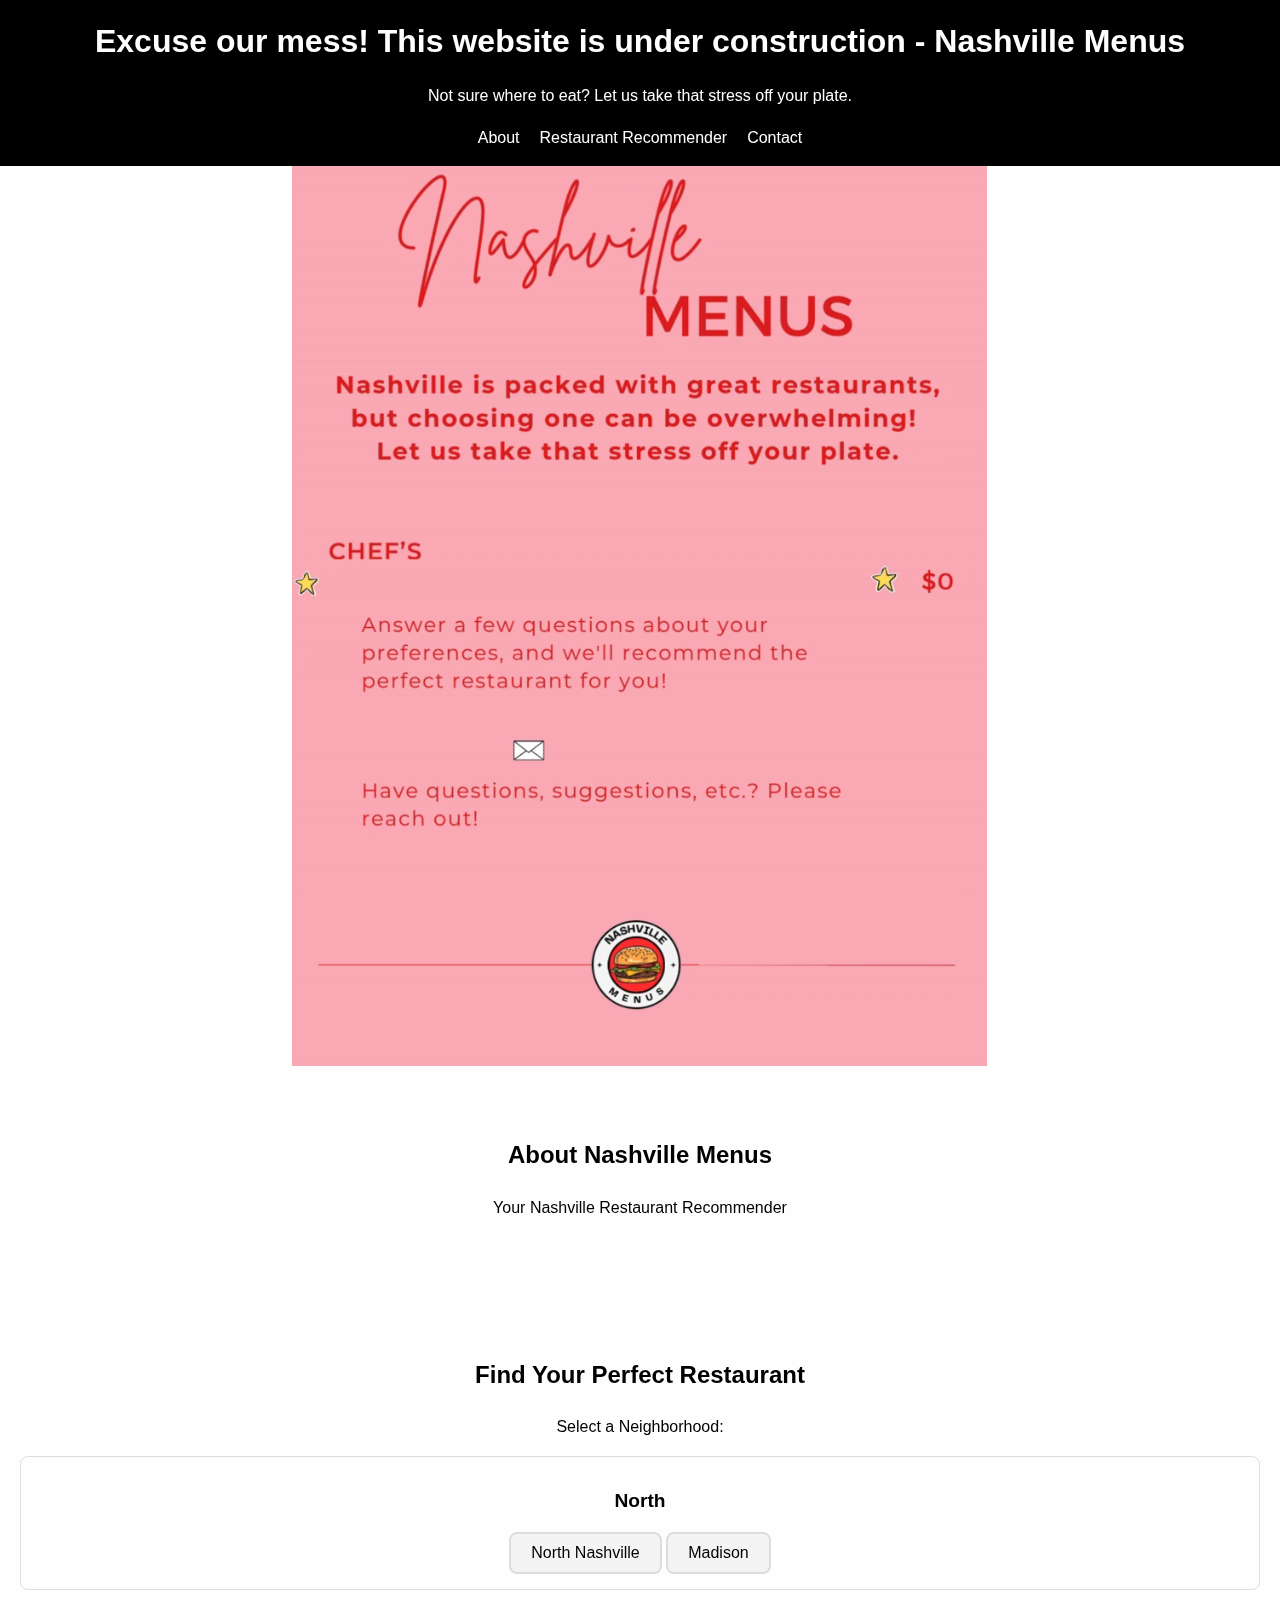
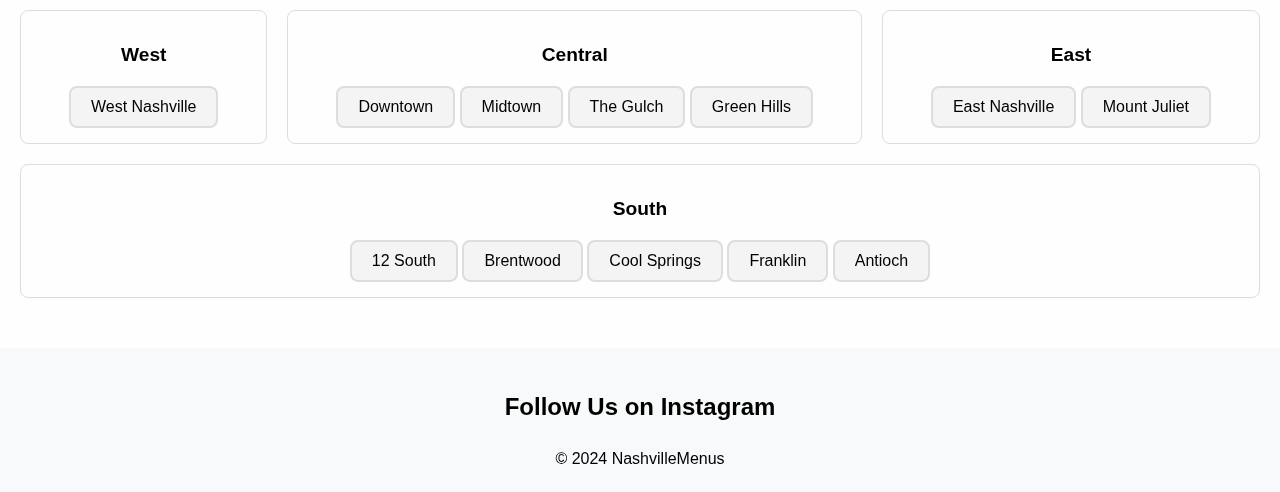
<file: index.html>
<!DOCTYPE html>
<html lang="en">
<head>
  <meta charset="UTF-8">
  <meta name="viewport" content="width=device-width, initial-scale=1.0">
  <title>Nashville Menus</title>
  <link rel="stylesheet" href="styles.css">
  <script src="quiz.js"></script>
</head>
<body>
  <header>
    <h1>Excuse our mess! This website is under construction - Nashville Menus</h1>
    <p class="tagline">Not sure where to eat? Let us take that stress off your plate.</p>
    <nav>
      <ul>
        <li><a href="#about">About</a></li>
        <li><a href="#quiz">Restaurant Recommender</a></li>
        <li><a href="contact.html">Contact</a></li>
      </ul>
    </nav>
  </header>

  <section class="place-setting">
    <video autoplay muted loop playsinline class="background-video">
        <source src="images/menu.mp4" type="video/mp4">
        Your browser does not support the video tag.
    </video>
</section>
   
    <main>
    <section id="about">
      <h2>About Nashville Menus</h2>
      <p>Your Nashville Restaurant Recommender</p>
    </section>

    <section id="quiz">
      <h2>Find Your Perfect Restaurant</h2>
    
      <!-- Step 1: Map with Buttons -->
      <div class="quiz-step" id="step-1">
        <p>Select a Neighborhood:</p>
        <div class="geographical-buttons">
          <!-- North -->
          <div class="region north">
            <h3>North</h3>
            <button type="button" class="neighborhood-button" data-value="North Nashville">North Nashville</button>
            <button type="button" class="neighborhood-button" data-value="Madison">Madison</button>
          </div>
        
          <!-- Central -->
          <div class="region central">
            <h3>Central</h3>
            <button type="button" class="neighborhood-button" data-value="Downtown">Downtown</button>
            <button type="button" class="neighborhood-button" data-value="Midtown">Midtown</button>
            <button type="button" class="neighborhood-button" data-value="The Gulch">The Gulch</button>
            <button type="button" class="neighborhood-button" data-value="Green Hills">Green Hills</button>
          </div>
        
          <!-- East -->
          <div class="region east">
            <h3>East</h3>
            <button type="button" class="neighborhood-button" data-value="East Nashville">East Nashville</button>
            <button type="button" class="neighborhood-button" data-value="Mount Juliet">Mount Juliet</button>
          </div>
        
          <!-- South -->
          <div class="region south">
            <h3>South</h3>
            <button type="button" class="neighborhood-button" data-value="12 South">12 South</button>
            <button type="button" class="neighborhood-button" data-value="Brentwood">Brentwood</button>
            <button type="button" class="neighborhood-button" data-value="Cool Springs">Cool Springs</button>
            <button type="button" class="neighborhood-button" data-value="Franklin">Franklin</button>
            <button type="button" class="neighborhood-button" data-value="Antioch">Antioch</button>
          </div>
        
          <!-- West -->
          <div class="region west">
            <h3>West</h3>
            <button type="button" class="neighborhood-button" data-value="West Nashville">West Nashville</button>
          </div>
        </div>
        
      </div>
    
      <!-- Step 2: Distance Question -->
      <div class="quiz-step" id="step-2" style="display: none;">
        <p>How far are you willing to travel?</p>
        <div id="distance-buttons">
          <button type="button" class="distance-button" data-value="2000">Nearby (close to home)</button>
          <button type="button" class="distance-button" data-value="10000">I don’t mind a short drive</button>
          <button type="button" class="distance-button" data-value="30000">Up for an adventure</button>
        </div>
      </div>
    
      <!-- Step 3: Budget Question -->
      <div class="quiz-step" id="step-3" style="display: none;">
        <p>What's your budget?</p>
        <div id="budget-buttons">
          <button type="button" class="budget-button" data-value="1">$</button>
          <button type="button" class="budget-button" data-value="2">$$</button>
          <button type="button" class="budget-button" data-value="3">$$$</button>
        </div>
      </div>
    
      <!-- Step 4: Cuisine Question -->
      <div class="quiz-step" id="step-4" style="display: none;">
        <p>What cuisine are you craving?</p>
        <input type="text" id="cuisine" placeholder="e.g., BBQ, Italian">
        <button type="button" id="submit-cuisine">Submit</button>
      </div>
    
      <!-- Results Section -->
      <div id="result"></div>
    </section>
    
  </main>

  <footer>
    <section id="instagram">
      <h2>Follow Us on Instagram</h2>
      <script src="https://static.elfsight.com/platform/platform.js" async></script>
      <div class="elfsight-app-5eb15ebc-2562-4ea8-a9a2-37763d4e1b03" data-elfsight-app-lazy></div>
    </section>    
    <p>© 2024 NashvilleMenus</p>
  </footer>

  <script src="quiz.js"></script>


</body>
</html>
</file>
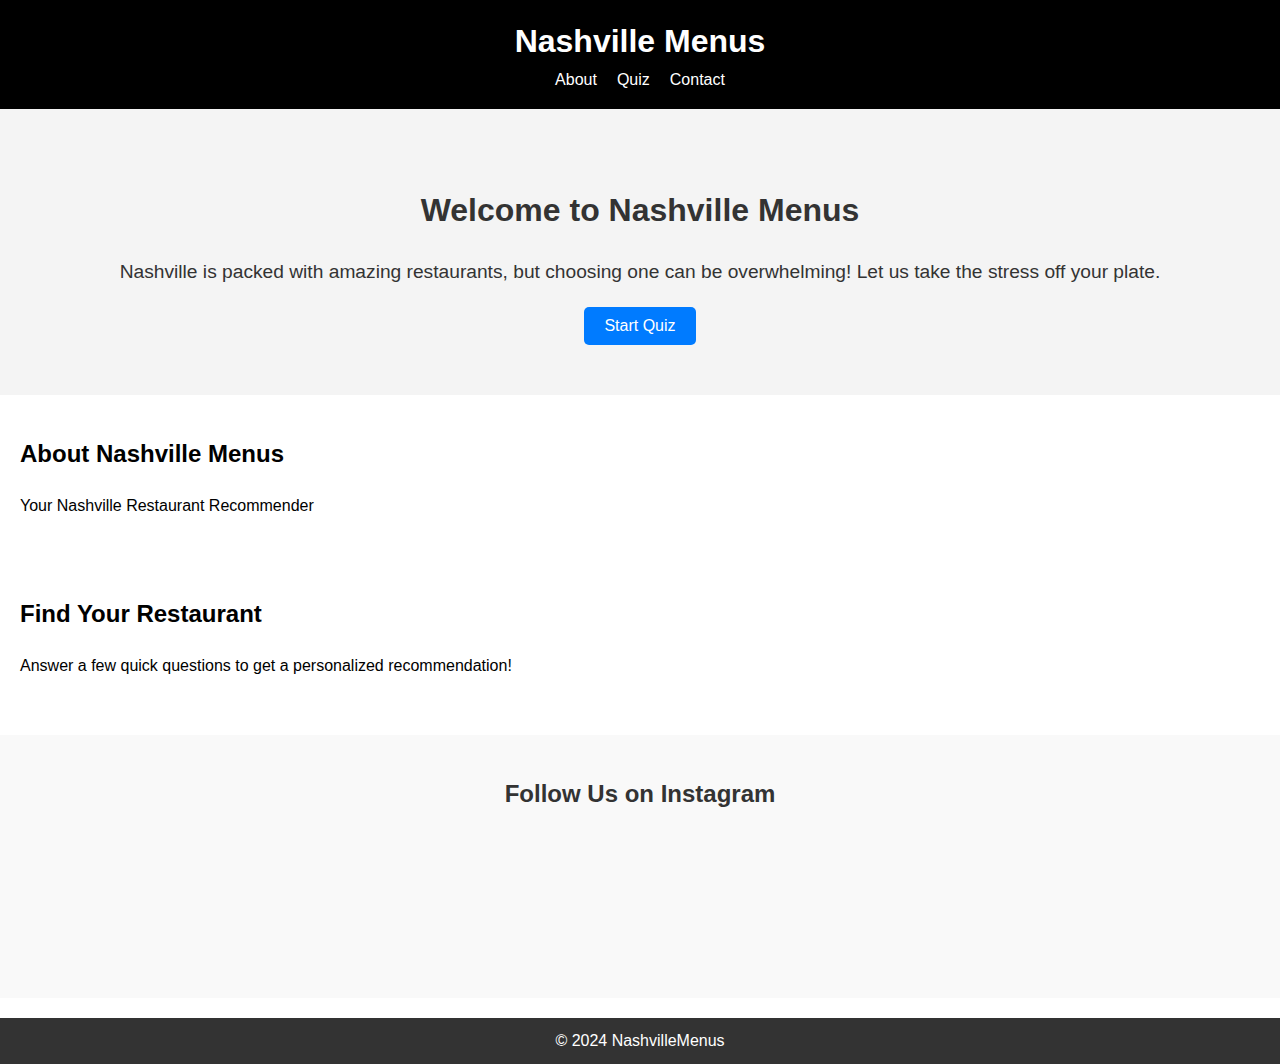
<file: nmSite/index.html>
<!DOCTYPE html>
<html lang="en">
<head>
  <meta charset="UTF-8">
  <meta name="viewport" content="width=device-width, initial-scale=1.0">
  <title>Nashville Menus</title>
  <link rel="stylesheet" href="styles.css"> <!-- Link to your CSS file -->
</head>
<body>
  <header>
    <h1>Nashville Menus</h1>
    <nav>
      <ul>
        <li><a href="#about">About</a></li>
        <li><a href="#quiz">Quiz</a></li>
        <li><a href="#contact">Contact</a></li>
      </ul>
    </nav>
  </header>

  <section id="hero">
    <h2>Welcome to Nashville Menus</h2>
    <p>Nashville is packed with amazing restaurants, but choosing one can be overwhelming! Let us take the stress off your plate.</p>
    <button onclick="location.href='#quiz'">Start Quiz</button>
  </section>

  <main>
    <section id="about">
      <h2>About Nashville Menus</h2>
      <p>Your Nashville Restaurant Recommender</p>
    </section>

    <section id="quiz">
      <h2>Find Your Restaurant</h2>
      <p>Answer a few quick questions to get a personalized recommendation!</p>
    </section>
  </main>

  <footer>
    <section id="instagram">
      <h2>Follow Us on Instagram</h2>
      <!-- LightWidget WIDGET -->
      <iframe src="//lightwidget.com/widgets/387da847437a5bc2bfa7221a31320768.html" 
              scrolling="no" 
              allowtransparency="true" 
              class="lightwidget-widget" 
              style="width:100%;border:0;overflow:hidden;"></iframe>
      <script src="https://cdn.lightwidget.com/widgets/lightwidget.js"></script>
    </section>
    <p>© 2024 NashvilleMenus</p>
  </footer>  
</body>
</html>
</file>
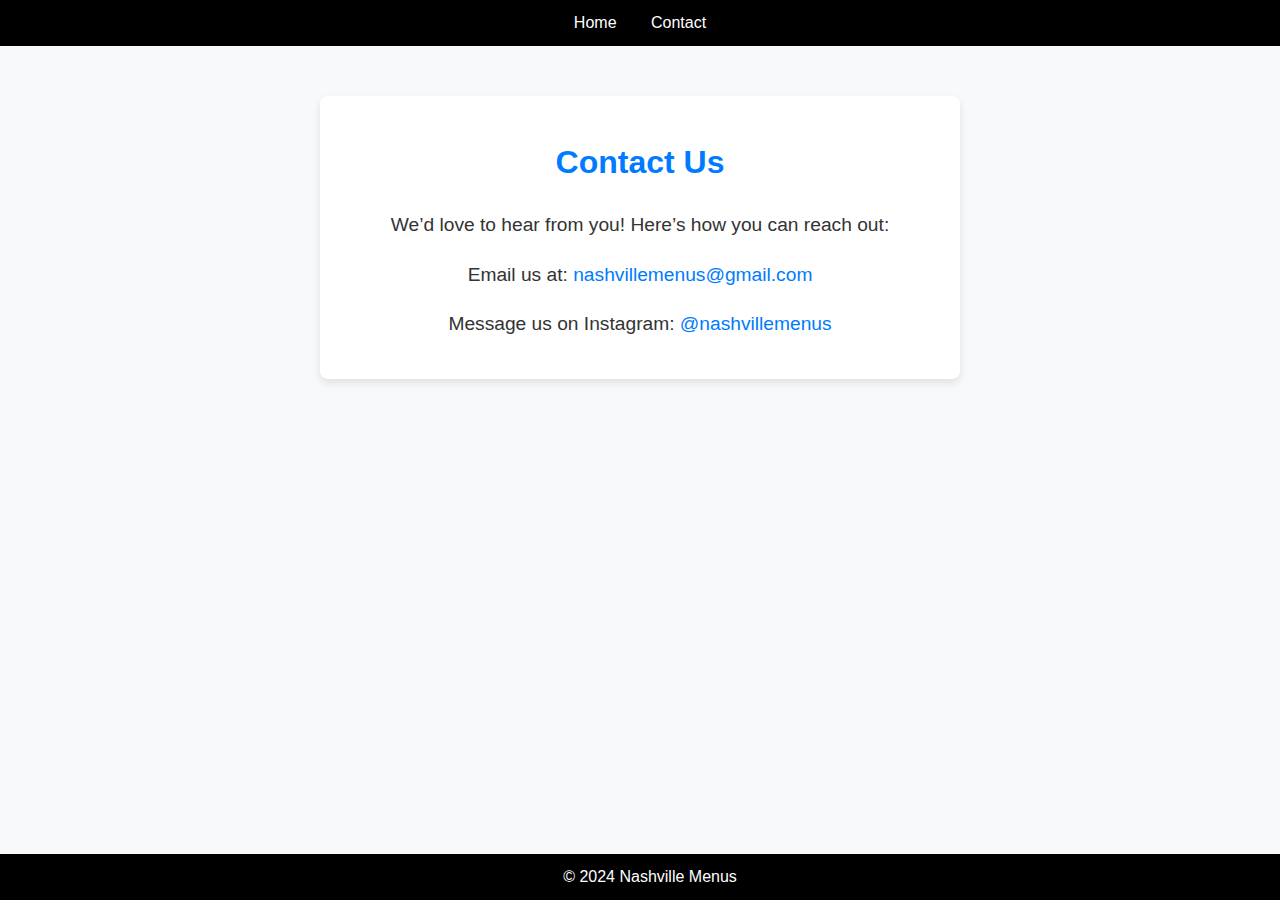
<file: contact.html>
<!DOCTYPE html>
<html lang="en">
<head>
  <meta charset="UTF-8">
  <meta name="viewport" content="width=device-width, initial-scale=1.0">
  <title>Contact Us</title>
  <link rel="stylesheet" href="styles.css"> <!-- Link to your CSS file -->
  <style>
    /* Inline CSS for quick changes (move to styles.css later) */
    body {
      font-family: Arial, sans-serif;
      margin: 0;
      padding: 0;
      background-color: #f8f9fa; /* Light gray background */
      color: #333; /* Dark text */
    }

    header {
      background-color: #000;
      color: #fff;
      padding: 10px 0;
      text-align: center;
    }

    nav a {
      margin: 0 15px;
      color: #fff;
      text-decoration: none;
    }

    nav a:hover {
      text-decoration: underline;
    }

    main {
      max-width: 600px;
      margin: 50px auto;
      padding: 20px;
      background: #fff; /* White background */
      border-radius: 8px;
      box-shadow: 0 4px 8px rgba(0, 0, 0, 0.1); /* Subtle shadow */
      text-align: center;
    }

    main h1 {
      font-size: 2em;
      color: #007bff; /* Bootstrap blue */
    }

    main p {
      font-size: 1.2em;
      line-height: 1.6;
    }

    main a {
      color: #007bff;
      text-decoration: none;
    }

    main a:hover {
      text-decoration: underline;
    }

    footer {
      text-align: center;
      padding: 10px;
      background-color: #000;
      color: #fff;
      position: fixed;
      bottom: 0;
      width: 100%;
    }
  </style>
</head>
<body>
  <header>
    <nav>
      <a href="index.html">Home</a>
      <a href="contact.html">Contact</a>
    </nav>
  </header>

  <main>
    <h1>Contact Us</h1>
    <p>We’d love to hear from you! Here’s how you can reach out:</p>

    <!-- Email -->
    <p>Email us at: 
      <a href="mailto:nashvillemenus@gmail.com">nashvillemenus@gmail.com</a>
    </p>

    <!-- Instagram -->
    <p>Message us on Instagram: 
      <a href="https://instagram.com/nashvillemenus" target="_blank">@nashvillemenus</a>
    </p>
  </main>

  <footer>
    <p>&copy; 2024 Nashville Menus</p>
  </footer>
</body>
</html>
</file>
<file: styles.css>
/* General Body Styling */
body {
  font-family: Arial, sans-serif;
  margin: 0;
  padding: 0;
  line-height: 1.6;
}

.geographical-buttons {
  display: grid;
  grid-template-areas:
    "north north north"
    "west central east"
    "south south south";
  gap: 20px;
  text-align: center;
}

.region {
  padding: 10px;
  border: 1px solid #ddd;
  border-radius: 8px;
}

.region h3 {
  margin-bottom: 10px;
  font-size: 1.2rem;
}

.region.north {
  grid-area: north;
}

.region.central {
  grid-area: central;
}

.region.east {
  grid-area: east;
}

.region.south {
  grid-area: south;
}

.region.west {
  grid-area: west;
}

.neighborhood-button {
  background-color: #f4f4f4;
  border: 2px solid #ddd;
  border-radius: 8px;
  padding: 10px 20px;
  font-size: 1rem;
  margin: 5px 0;
  cursor: pointer;
  transition: all 0.3s ease;
}

.neighborhood-button:hover {
  background-color: #ff7f50;
  border-color: #ff7f50;
  color: white;
}


/* Header Styling */
header {
  background: black;
  color: white;
  padding: 1rem 0;
  text-align: center;
}

header h1 {
  margin: 0;
}

nav ul {
  list-style: none;
  padding: 0;
  margin: 0;
  display: flex;
  justify-content: center;
}

nav ul li {
  margin: 0 10px;
}

nav ul li a {
  color: white;
  text-decoration: none;
}

/* Hero Section */
.place-setting {
  position: relative;
  width: 100vw;
  height: 100vh;
  overflow: hidden; /* Ensure no overflow */
  display: flex;
  justify-content: center; /* Centers the content horizontally */
  align-items: center; /* Centers the content vertically */
}

.background-video {
  position: absolute;
  top: 50%;
  left: 50%;
  width: auto;
  height: 100%; /* Adjust to fit the height of the screen */
  transform: translate(-50%, -50%); /* Center the video */
  object-fit: contain; /* Ensure the video fits within the viewport without cropping */
  z-index: -1; /* Send the video behind the content */
  background-color: #f8f9fa; /* Fallback background color */
}




/* Main Content Sections */
#about, #quiz {
  padding: 50px 20px;
  background-color: #fefefe; /* Light background for readability */
  text-align: center;
}

/* Footer */
footer {
  background-color: #f8f9fa; /* Light background */
  padding: 20px 0;
  text-align: center;
}

footer section {
  margin-top: 20px;
}

footer p {
  margin: 0;
}

@media screen and (max-width: 768px) {
  /* Adjust the video */
  .background-video {
    width: 100%; /* Make the video span the full width */
    height: auto; /* Maintain aspect ratio */
    object-fit: contain; /* Ensure the video fits well without cropping */
  }

  /* Adjust main content sections */
  #about, #quiz {
    padding: 20px 10px; /* Reduce padding on smaller screens */
  }


  /* Adjust header */
  header h1 {
    font-size: 1.5rem; /* Scale down the title size */
  }

  nav ul {
    flex-direction: column; /* Stack navigation links vertically */
    align-items: center; /* Center-align the links */
  }

  nav ul li {
    margin: 5px 0; /* Add spacing between items */
  }

  /* Footer text */
  footer p {
    font-size: 0.8rem; /* Adjust footer text size */
  }
}
</file>
<file: nmSite/styles.css>
/* General Body Styling */
body {
  font-family: Arial, sans-serif;
  margin: 0;
  padding: 0;
  line-height: 1.6;
}

/* Header Styling */
header {
  background: black;
  color: white;
  padding: 1rem 0;
  text-align: center;
}

header h1 {
  margin: 0;
}

nav ul {
  list-style: none;
  padding: 0;
  margin: 0;
  display: flex;
  justify-content: center;
}

nav ul li {
  margin: 0 10px;
}

nav ul li a {
  color: white;
  text-decoration: none;
}

/* Hero Section */
#hero {
  text-align: center;
  padding: 50px 20px;
  background: #f4f4f4;
  color: #333;
}

#hero h2 {
  font-size: 2rem;
  margin-bottom: 20px;
}

#hero p {
  font-size: 1.2rem;
  margin-bottom: 20px;
}

#hero button {
  background: #007BFF;
  color: white;
  border: none;
  padding: 10px 20px;
  font-size: 1rem;
  cursor: pointer;
  border-radius: 5px;
}

/* Main Sections */
main section {
  padding: 20px;
}

/* Instagram Section */
#instagram {
  text-align: center;
  padding: 20px;
  background-color: #f9f9f9; /* Light background */
  margin: 20px 0; /* Space above and below the section */
}

#instagram h2 {
  font-size: 1.5rem; /* Larger font for the heading */
  margin-bottom: 15px;
  color: #333; /* Dark gray for text */
}

.lightwidget-widget {
  max-width: 800px; /* Limit the width of the widget */
  height: auto;
  display: block;
  margin: 0 auto; /* Center the widget */
}

/* Footer */
footer p {
  text-align: center;
  padding: 10px;
  background-color: #333; /* Dark background for footer */
  color: white; /* White text for contrast */
  margin: 0; /* Remove default margin */
}
</file>
